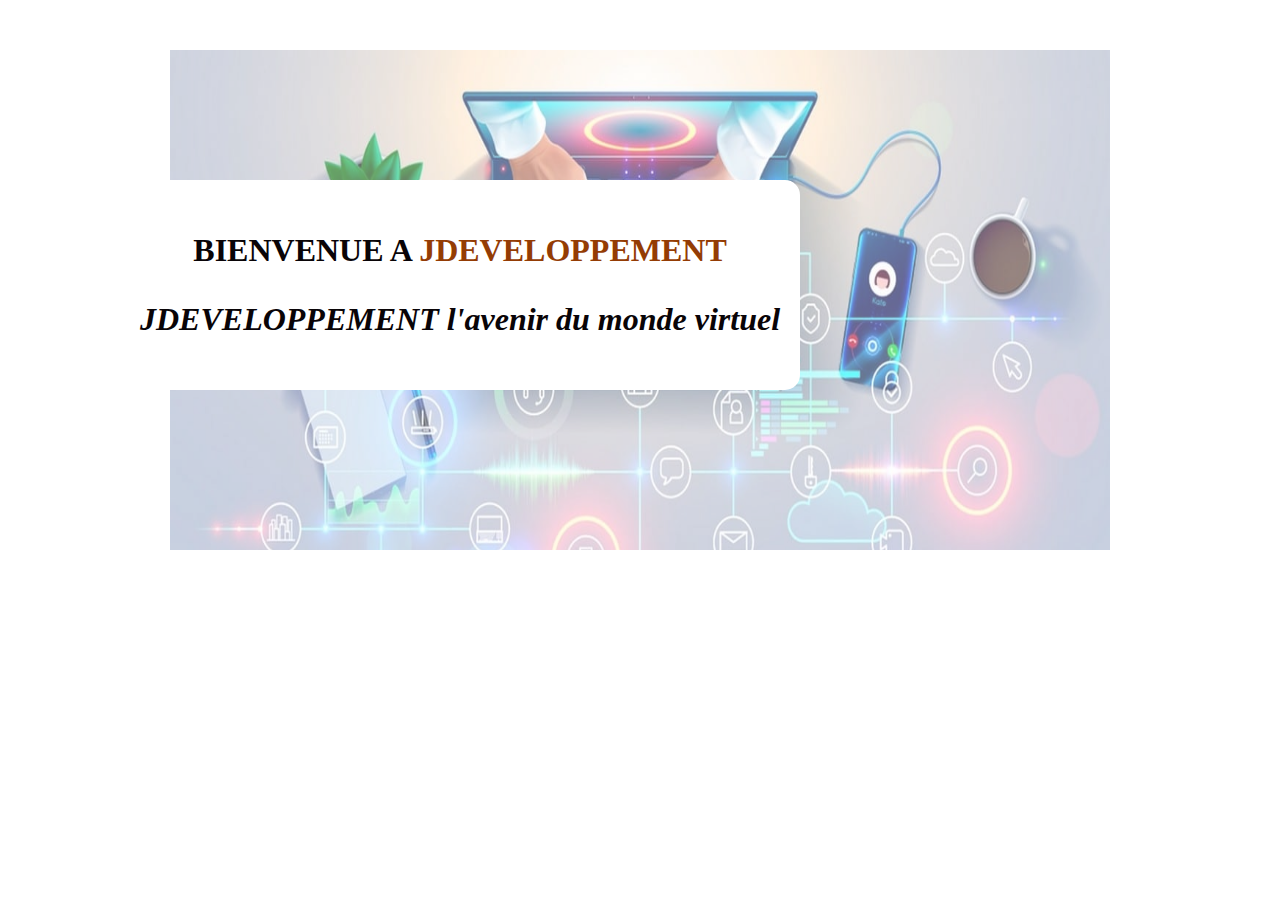
<file: index.html>
<!DOCTYPE html>
<html>

<head>
    <title>Jdeveloppement</title>
    <meta charset="UTF-8" />
    <link rel="stylesheet" href="css/index.css">
</head>

<body>
    <main>
        <div id="contenu-bienvenue">
            <img src="images/welcome.jpg" alt="Bienvenue">
            <div>
                <p>BIENVENUE A <span>JDEVELOPPEMENT</span> </p>
                <p> <i> JDEVELOPPEMENT l'avenir du monde virtuel </i> </p>
            </div>
        </div>
    </main>
</body>

</html>
</file>
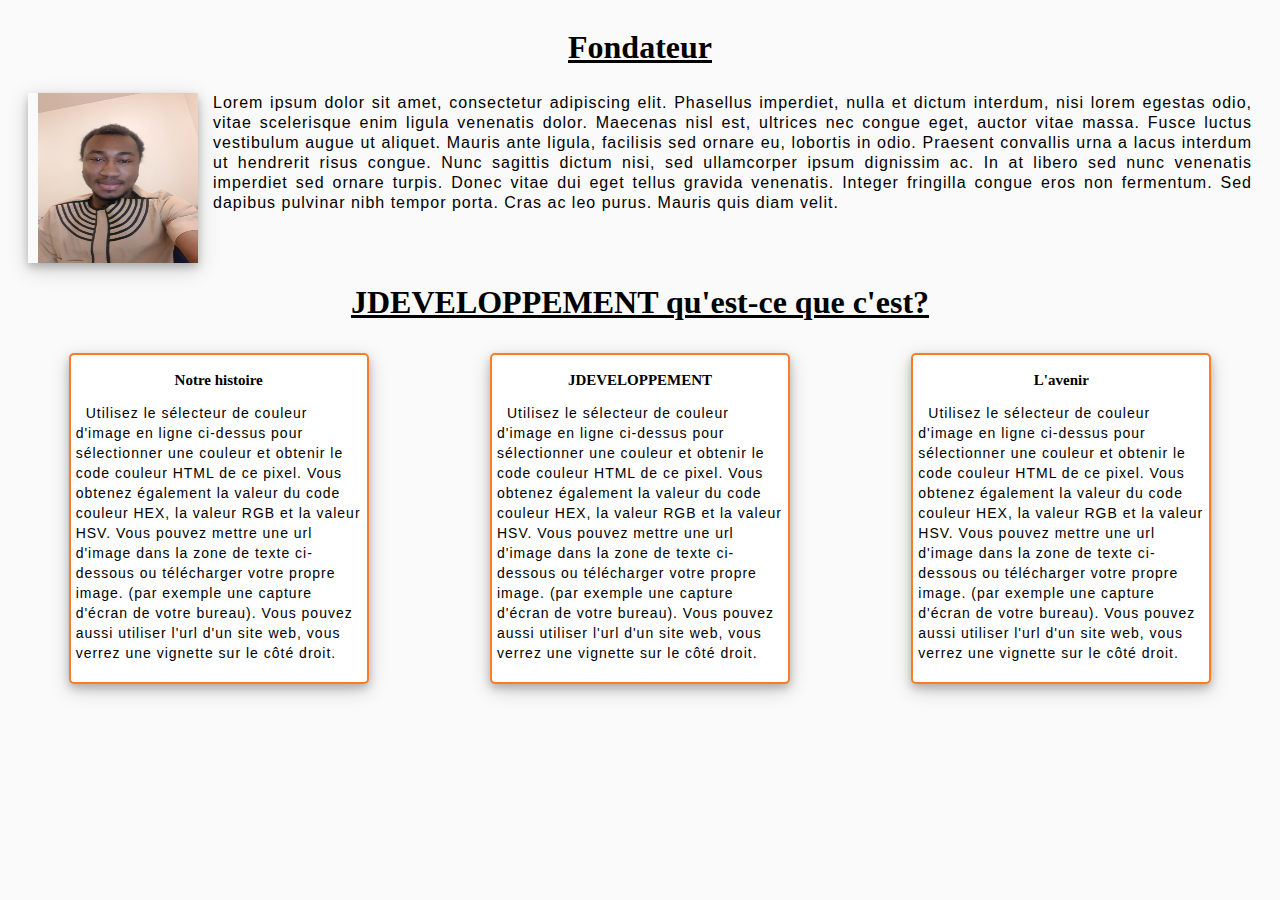
<file: apropos.html>
<!DOCTYPE html>
<html>

<head>
    <title>Jdeveloppement</title>
    <meta charset="UTF-8" />
    <link rel="stylesheet" href="css/apropos.css">
</head>

<body>
    <main>
        <section class="item fondateur">
            <h1>Fondateur</h1>
            <p><img src="images/copieSelfie.jpg" alt="Fondateur"> Lorem ipsum dolor sit amet, consectetur adipiscing elit. Phasellus imperdiet, nulla et dictum interdum, nisi lorem egestas odio, vitae scelerisque enim ligula venenatis dolor. Maecenas nisl
                est, ultrices nec congue eget, auctor vitae massa. Fusce luctus vestibulum augue ut aliquet. Mauris ante ligula, facilisis sed ornare eu, lobortis in odio. Praesent convallis urna a lacus interdum ut hendrerit risus congue. Nunc sagittis
                dictum nisi, sed ullamcorper ipsum dignissim ac. In at libero sed nunc venenatis imperdiet sed ornare turpis. Donec vitae dui eget tellus gravida venenatis. Integer fringilla congue eros non fermentum. Sed dapibus pulvinar nibh tempor
                porta. Cras ac leo purus. Mauris quis diam velit.</p>
        </section>
        <section class="item description">
            <h1>JDEVELOPPEMENT qu'est-ce que c'est?</h1>
            <div class="contenu-description">
                <div>
                    <h2>Notre histoire</h2>
                    <p>
                        Utilisez le sélecteur de couleur d'image en ligne ci-dessus pour sélectionner une couleur et obtenir le code couleur HTML de ce pixel. Vous obtenez également la valeur du code couleur HEX, la valeur RGB et la valeur HSV. Vous pouvez mettre une url d'image
                        dans la zone de texte ci-dessous ou télécharger votre propre image. (par exemple une capture d'écran de votre bureau). Vous pouvez aussi utiliser l'url d'un site web, vous verrez une vignette sur le côté droit.
                    </p>
                </div>
                <div>
                    <h2>JDEVELOPPEMENT</h2>
                    <p>
                        Utilisez le sélecteur de couleur d'image en ligne ci-dessus pour sélectionner une couleur et obtenir le code couleur HTML de ce pixel. Vous obtenez également la valeur du code couleur HEX, la valeur RGB et la valeur HSV. Vous pouvez mettre une url d'image
                        dans la zone de texte ci-dessous ou télécharger votre propre image. (par exemple une capture d'écran de votre bureau). Vous pouvez aussi utiliser l'url d'un site web, vous verrez une vignette sur le côté droit.
                    </p>
                </div>
                <div>
                    <h2>L'avenir</h2>
                    <p>
                        Utilisez le sélecteur de couleur d'image en ligne ci-dessus pour sélectionner une couleur et obtenir le code couleur HTML de ce pixel. Vous obtenez également la valeur du code couleur HEX, la valeur RGB et la valeur HSV. Vous pouvez mettre une url d'image
                        dans la zone de texte ci-dessous ou télécharger votre propre image. (par exemple une capture d'écran de votre bureau). Vous pouvez aussi utiliser l'url d'un site web, vous verrez une vignette sur le côté droit.
                    </p>
                </div>
            </div>
        </section>
    </main>
</body>

</html>
</file>
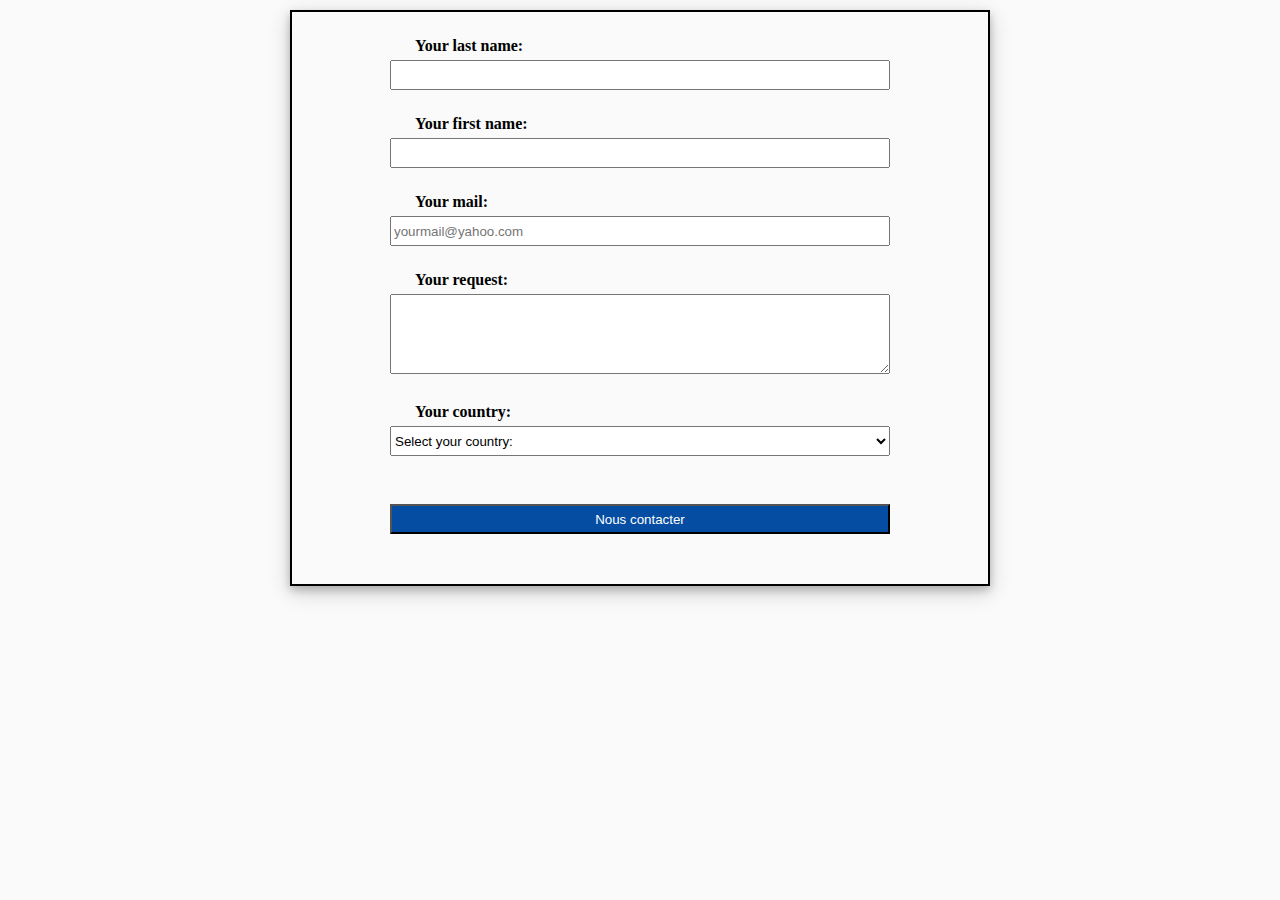
<file: contact.html>
<!DOCTYPE html>
<html>

<head>
    <title>Jdeveloppement</title>
    <meta charset="UTF-8" />
    <link rel="stylesheet" href="css/contact.css">
</head>

<body>

    <main>
        <div id="content">
            <form action="http://vip.groupehn.com:20003/html/infospost.php" method="POST">
                <div>
                    <label for="lastname">Your last name: </label> <br />
                    <input class="elmt" id="lastname" type="text" name="lastname" />
                </div>
                <div>
                    <label for="firstname">Your first name: </label> <br />
                    <input class="elmt" id="firstname" type="text" name="firstname" />
                </div>
                <div>
                    <label for="mail">Your mail: </label> <br />
                    <input class="elmt" id="mail" type="email" name="email" placeholder="yourmail@yahoo.com" />
                </div>
                <div>
                    <label for="request">Your request: </label> <br />
                    <textarea class="elmt" name="request" id="request" cols="66" rows="10"></textarea>
                </div>
                <div>
                    <label for="country">Your country: </label> <br />
                    <select class="elmt" name="country" id="country">
                        <option value="">Select your country:</option>
                        <option value="TOGO">TOGO</option>
                        <option value="FRANCE">FRANCE</option>
                        <option value="Other">OTHER</option>
                    </select>
                </div>
                <div> <br>
                    <input class="elmt" id="bouton" type="submit" value="Nous contacter" />
                </div>

            </form>
        </div>
    </main>

</body>

</html>
</file>
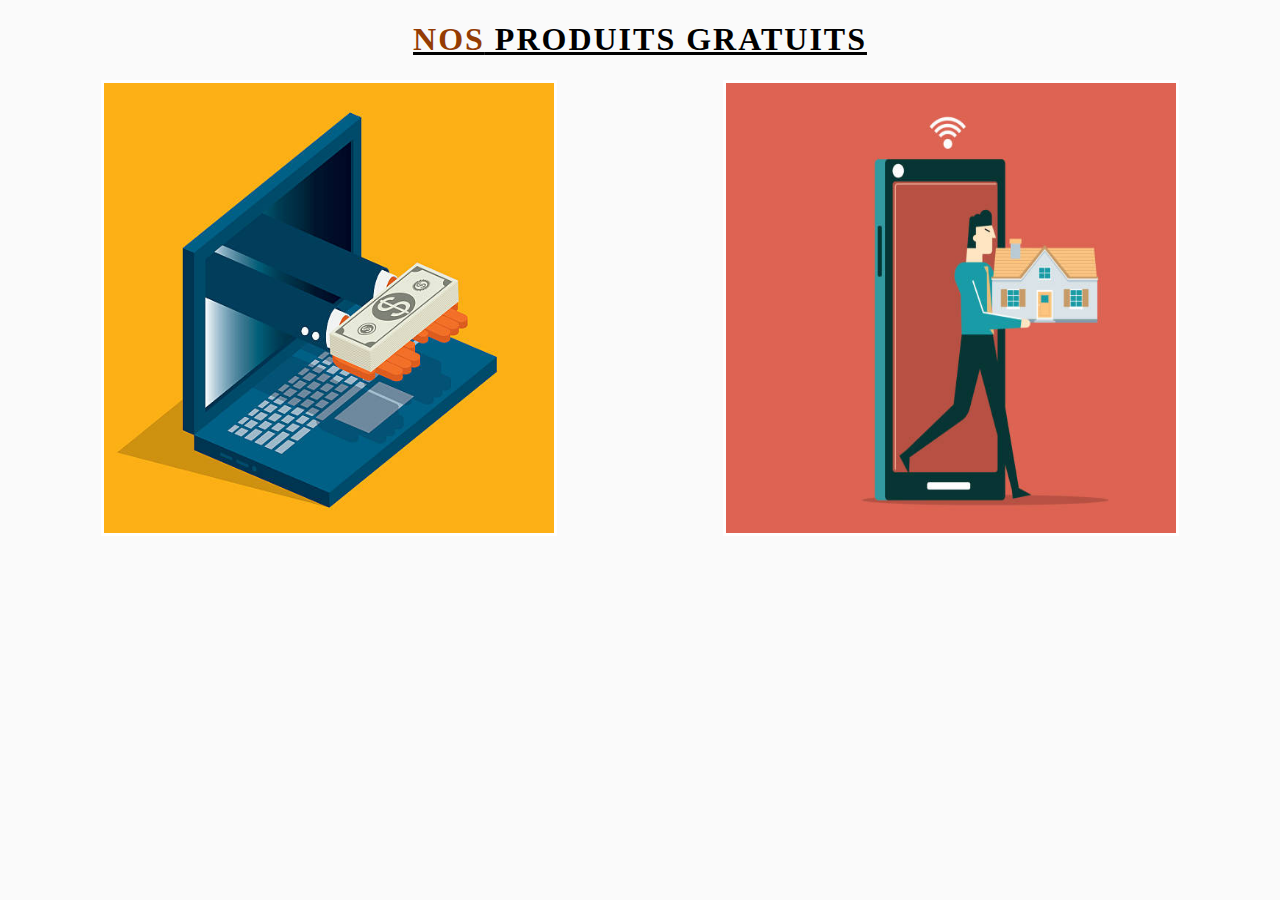
<file: produitgratuit.html>
<!DOCTYPE html>
<html>

<head>
    <title>Jdeveloppement</title>
    <meta charset="UTF-8" />
    <link rel="stylesheet" href="css/produitgratuit.css">
</head>

<body>

    <main>
        <h1> <span>Nos</span> produits gratuits</h1>
        <div id="contenu">
            <div class="item produit1">
                <img class="top" src="images/vente.jpg" />
                <div class="produit-content">
                    <h2>E-COLLECTE</h2>
                    <a class="demo" href="#">Demo</a>
                    <a class="down" href="#">Telecharger</a>
                    <a class="free" href="#">OpenSource</a>
                    <p>
                        L’émergence du commerce en ligne est directement liée à l’apparition du web au début des années 1990. Le 11 août 1994, Phil Brandenberger, un habitant de Philadelphie, passe la première commande en ligne en utilisant un système de paiement sécurisé par
                        carte bancaire. Le New York Times couvre l’évènement et souligne que « derrière un petit clic pour un individu se cache un grand pas pour l’économie. »[réf. souhaitée] Ce premier achat de 12,48 dollars pour un album de Sting représente
                        la première pierre d’un édifice qui depuis ne cesse de croitre.
                    </p>
                </div>
            </div>
            <div class="item produit2">
                <img class="top" src="images/gestHome.jpg" />
                <div class="produit-content">
                    <h2>GEST-HOME</h2>
                    <a class="demo" href="#">Demo</a>
                    <a class="down" href="#">Telecharger</a>
                    <a class="free" href="#">OpenSource</a>
                    <p>
                        Quoi ? <br> Le Home Management ou comment devenir le Manager de sa propre maison. En spécialiste de l'organisation, je vous aide et vous accompagne pour gérer le quotidien de la vie familiale et retrouver du temps pour soi.
                    </p>
                    <p>
                        Comment ? <br> Les missions d'une Home Manager Gestion et organisation du quotidien Planning familial Gestion des tâches ménagères et mise en place de routines, répartition des tâches Gestion du temps et organisation personnelle
                    </p>
                </div>
            </div>
        </div>
    </main>

</body>

</html>
</file>
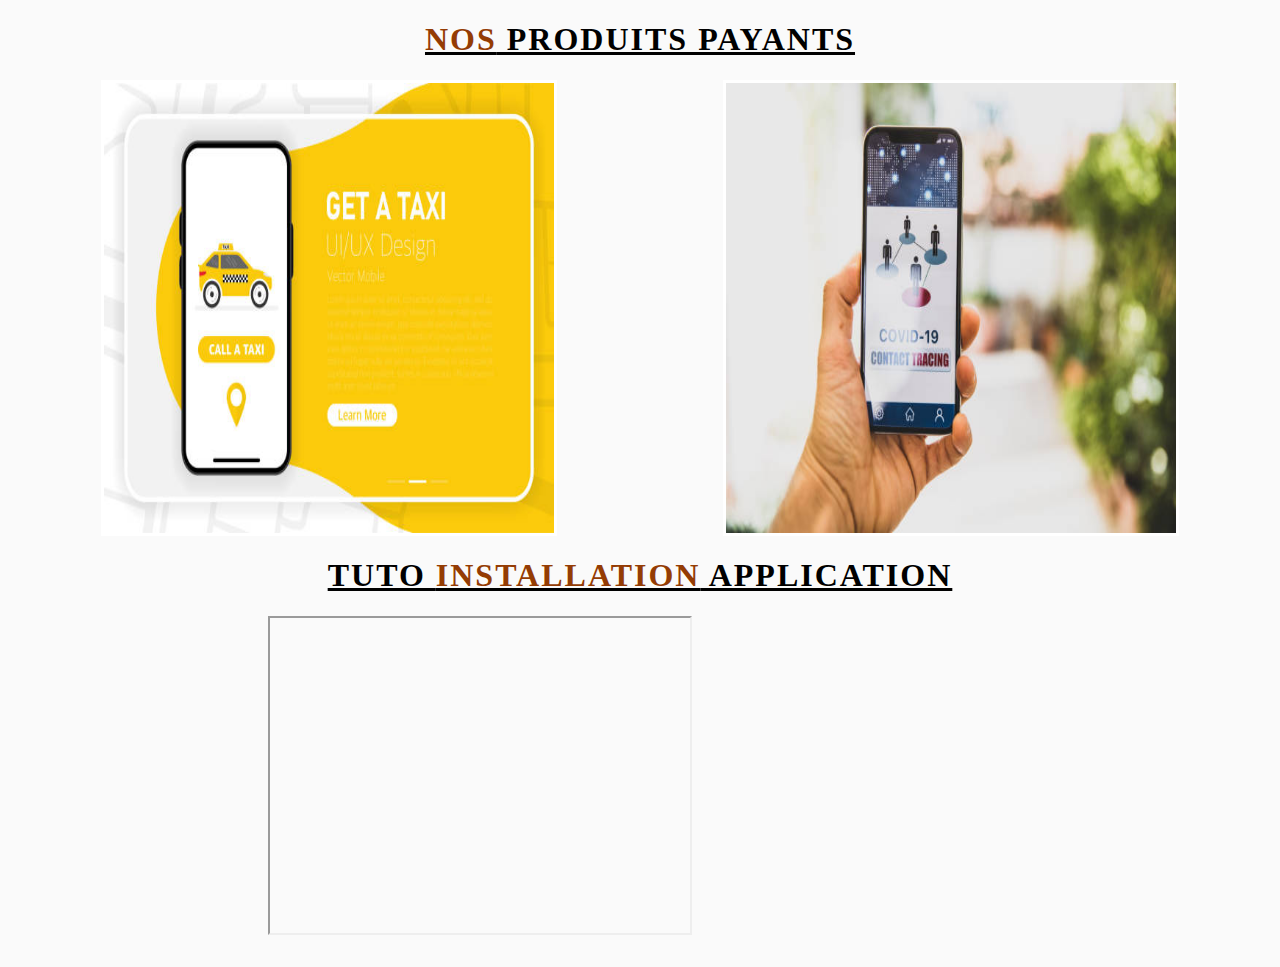
<file: produitlicence.html>
<!DOCTYPE html>
<html>

<head>
    <title>Jdeveloppement</title>
    <meta charset="UTF-8" />
    <link rel="stylesheet" href="css/produitlicence.css">
</head>

<body>

    <main>
        <h1> <span>Nos</span> produits payants</h1>
        <div id="contenu">
            <div class="item produit1">
                <img class="top" src="images/taxiapp.jpg" />
                <div class="produit-content">
                    <h2>GET-TAXI</h2>
                    <a class="demo" href="#">Demo</a>
                    <a class="down" href="#">40$</a>
                    <a class="no-free" href="#">PAYANT</a>
                    <p>
                        Le taxi est un véhicule automobile terrestre privé, conduit par un chauffeur et destiné au transport payant de passagers et de leurs bagages, de porte à porte, contrairement aux transports en commun qui transportent les passagers entre des points prédéterminés
                        (stations de métro, stations de tramway, arrêts de bus, gares). Cependant, dans certains pays, il existe une différence entre les taxis particuliers et les taxis communs.
                    </p>
                </div>
            </div>
            <div class="item produit2">
                <img class="top" src="images/ecovid.jpg" />
                <div class="produit-content">
                    <h2>STOP-COVID</h2>
                    <a class="demo" href="#">Demo</a>
                    <a class="down" href="#">50$</a>
                    <a class="no-free" href="#">PAYANT</a>
                    <p>
                        Le virus qui entraîne la COVID-19 se transmet ‎principalement par des gouttelettes produites ‎lorsqu’une personne infectée tousse, éternue, ou ‎lors d’une expiration. Ces gouttelettes sont trop ‎lourdes pour rester dans l’air et tombent ‎rapidement sur
                        le sol ou sur toute surface proche.‎ Vous pouvez être infecté en respirant le virus, si ‎vous êtes à proximité d’une personne malade, ou en ‎touchant une surface contaminée puis vos yeux, ‎votre nez ou votre bouche.‎
                    </p>
                </div>
            </div>
        </div>
        <div class="tuto">
            <h1>Tuto <span> installation</span> application</h1>
            <iframe width="420" height="315" src="https://www.youtube.com/embed/tgbNymZ7vqY">
            </iframe>
        </div>
    </main>

</body>

</html>
</file>
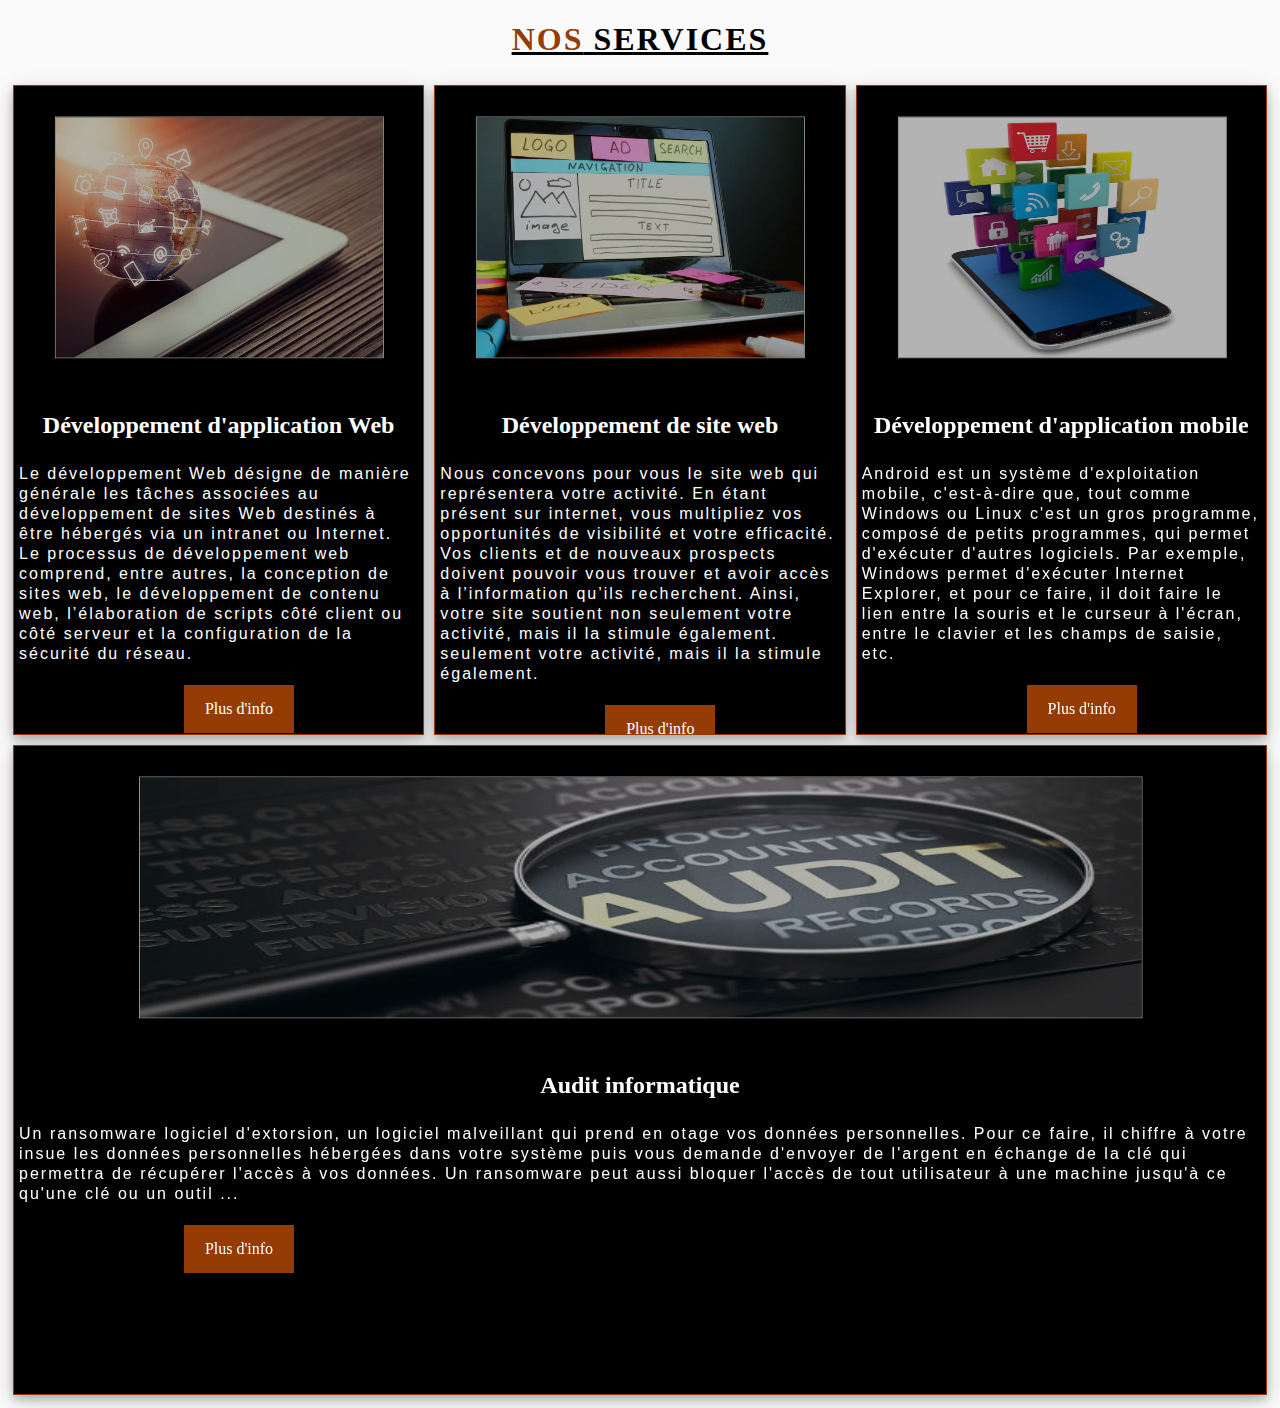
<file: service.html>
<!DOCTYPE html>
<html>

<head>
    <title>Jdeveloppement</title>
    <meta charset="UTF-8" />
    <link rel="stylesheet" href="css/service.css">
</head>

<body>
    <main>
        <h1> <span>Nos</span> services</h1>
        <div id="contenu">
            <div class="service">
                <a target="_blank" href="images/webapp.jpg">
                    <img src="images/webapp.jpg" alt="Développement web" />
                </a>
                <div class="desc">
                    <h2>Développement d'application Web</h2>
                    <p>
                        Le développement Web désigne de manière générale les tâches associées au développement de sites Web destinés à être hébergés via un intranet ou Internet. Le processus de développement web comprend, entre autres, la conception de sites web, le développement
                        de contenu web, l’élaboration de scripts côté client ou côté serveur et la configuration de la sécurité du réseau.
                    </p>
                    <a href="#">Plus d'info</a>
                </div>
            </div>

            <div class="service">
                <a target="_blank" href="images/websiteapp.jpg">
                    <img src="images/websiteapp.jpg" alt="Développement site web" />
                </a>
                <div class="desc">
                    <h2>Développement de site web</h2>
                    <p>
                        Nous concevons pour vous le site web qui représentera votre activité. En étant présent sur internet, vous multipliez vos opportunités de visibilité et votre efficacité. Vos clients et de nouveaux prospects doivent pouvoir vous trouver et avoir accès à
                        l’information qu’ils recherchent. Ainsi, votre site soutient non seulement votre activité, mais il la stimule également. seulement votre activité, mais il la stimule également.
                    </p>
                    <a href="#">Plus d'info</a>
                </div>
            </div>

            <div class="service">
                <a target="_blank" href="images/androidapp.jpg">
                    <img src="images/androidapp.jpg" alt="Développement android" />
                </a>
                <div class="desc">
                    <h2>Développement d'application mobile</h2>
                    <p>
                        Android est un système d'exploitation mobile, c'est-à-dire que, tout comme Windows ou Linux c'est un gros programme, composé de petits programmes, qui permet d'exécuter d'autres logiciels. Par exemple, Windows permet d'exécuter Internet Explorer, et pour
                        ce faire, il doit faire le lien entre la souris et le curseur à l'écran, entre le clavier et les champs de saisie, etc.
                    </p>
                    <a href="#">Plus d'info</a>
                </div>
            </div>
            <div class="service">
                <a target="_blank" href="images/auditconsult.jpg">
                    <img src="images/auditconsult.jpg" alt="Conseil informatique" />
                </a>
                <div class="desc">
                    <h2>Audit informatique</h2>
                    <p>
                        Un ransomware logiciel d'extorsion, un logiciel malveillant qui prend en otage vos données personnelles. Pour ce faire, il chiffre à votre insue les données personnelles hébergées dans votre système puis vous demande d'envoyer de l'argent en échange de
                        la clé qui permettra de récupérer l'accès à vos données. Un ransomware peut aussi bloquer l'accès de tout utilisateur à une machine jusqu'à ce qu'une clé ou un outil ...
                    </p>
                    <a href="#">Plus d'info</a>
                </div>
            </div>
        </div>
    </main>
</body>

</html>
</file>
<file: css/index.css>
#contenu-bienvenue {
    width: 940px;
    height: 500px;
    overflow: hidden;
    margin: auto;
    margin-top: 50px;
}

#contenu-bienvenue img {
    opacity: 0.6;
    z-index: -1;
}

#contenu-bienvenue div {
    position: fixed;
    background-color: white;
    margin: auto;
    top: 180px;
    left: 120px;
    padding: 20px;
    border-radius: 15px;
    vertical-align: middle;
}

#contenu-bienvenue p {
    color: #090407;
    font-size: 2em;
    font-weight: bold;
    text-align: center;
}

#contenu-bienvenue span {
    color: #943c04;
}

#contenu-bienvenue img {
    height: 600px;
    width: 100%;
}
</file>
<file: css/apropos.css>
body {
    background-color: #fafafa;
}

main {
    display: flex;
    flex-direction: column;
}

section.description {
    display: flex;
    flex-direction: column;
}

h1 {
    text-align: center;
    text-decoration: underline;
}

div.contenu-description {
    color: black;
    display: flex;
    align-items: center;
    justify-content: space-around;
    margin: 10px 0 10px 0;
}

div.contenu-description div {
    box-sizing: border-box;
    background-color: #fff;
    border-radius: 5px;
    /*box-shadow: 2px 2px 5px #943c04;*/
    box-shadow: 0 4px 8px 0 rgba(0, 0, 0, 0.2), 0 6px 20px 0 rgba(0, 0, 0, 0.19);
    border: 2px solid #fb7c24;
    text-align: left;
    padding: 5px;
    overflow: auto;
    width: 300px;
    font-size: 10px;
}

.fondateur img {
    float: left;
    padding-left: 10px;
    box-sizing: border-box;
    /* box-shadow: 2px 2px 10px lightgoldenrodyellow;*/
    box-shadow: 0 4px 8px 0 rgba(0, 0, 0, 0.2), 0 6px 20px 0 rgba(0, 0, 0, 0.19);
    width: 170px;
    height: 170px;
    margin-right: 15px;
}

h2 {
    text-align: center;
}

div.contenu-description div:hover {
    background-color: black;
    color: white;
}

div.contenu-description div:hover h2 {
    text-decoration: underline;
    text-transform: uppercase;
}

div.contenu-description p {
    text-indent: 10px;
    font-family: Arial, Helvetica, sans-serif;
    letter-spacing: 1px;
    line-height: 20px;
    font-size: 1.4em;
}

.fondateur p {
    font-family: Arial, Helvetica, sans-serif;
    text-align: justify;
    margin-right: 15px;
    margin-left: 15px;
    letter-spacing: 1px;
    line-height: 20px;
    padding: 5px
}

.fondateur p:hover {
    background-color: black;
    color: white;
}

.fondateur p:hover img {
    display: none;
}
</file>
<file: css/contact.css>
body {
    background-color: #fafafa;
}

#content {
    box-sizing: border-box;
    border: 2px solid black;
    padding: 25px;
    width: 700px;
    margin: auto;
    margin-top: 10px;
    margin-bottom: 10px;
    box-shadow: 0 4px 8px 0 rgba(0, 0, 0, 0.2), 0 6px 20px 0 rgba(0, 0, 0, 0.19);
}

form {
    display: flex;
    flex-direction: column;
    align-items: center;
}

form div {
    width: 500px;
}

.elmt {
    width: 100%;
    box-sizing: border-box;
    height: 30px;
    margin: 5px 0 25px 0;
}

label:hover {
    text-decoration: underline;
    text-transform: uppercase;
}

#request {
    height: 80px;
}

label {
    font-weight: bold;
    font-family: Georgia, 'Times New Roman', Times, serif;
    padding: 10px;
    text-align: left;
    margin: 15px;
}

#bouton {
    background-color: #044da2;
    color: white;
}

#bouton:hover {
    background-color: #943c04;
    color: white;
}
</file>
<file: css/produitgratuit.css>
body {
    background-color: #fafafa;
}

#contenu {
    display: flex;
    margin: 10px;
}

.item {
    position: relative;
    height: 450px;
    width: 450px;
    margin: 0 auto;
    border: solid;
    background-color: black;
    color: white;
    overflow: auto;
}

.item img {
    position: absolute;
    left: 0;
    -webkit-transition: opacity 1s ease-in-out;
    -moz-transition: opacity 1s ease-in-out;
    -o-transition: opacity 1s ease-in-out;
    transition: opacity 1s ease-in-out;
    width: 100%;
    height: 450px;
}

.item img.top:hover {
    opacity: 0;
}

.produit-content {
    width: 100%;
    height: 350px;
}

.produit-content p {
    text-indent: 20px;
    padding: 15px;
    line-height: 20px;
    letter-spacing: 2px;
    text-align: justify;
}

.produit-content h2 {
    text-align: center;
    text-decoration: underline;
}

.produit-content a {
    display: inline-block;
    padding: 10px;
    margin-left: 30px;
    text-decoration: none;
    text-align: center;
}

.produit-content a:not(.free) {
    text-decoration: underline;
    text-transform: uppercase;
}

.produit-content .demo {
    background-color: #044da2;
    color: white;
}

.produit-content .down {
    background-color: #04A21A;
    color: white;
}

.produit-content .free {
    background-color: #fcac24;
    color: white;
}

span {
    color: #943c04;
}

h1 {
    text-align: center;
    text-decoration: underline;
    text-transform: uppercase;
    font-family: Georgia, 'Times New Roman', Times, serif;
    letter-spacing: 2px;
}
</file>
<file: css/produitlicence.css>
body {
    background-color: #fafafa;
}

#contenu {
    display: flex;
    margin: 10px;
}

.item {
    position: relative;
    height: 450px;
    width: 450px;
    margin: 0 auto;
    border: solid;
    background-color: black;
    color: white;
    overflow: auto;
}

.item img {
    position: absolute;
    left: 0;
    -webkit-transition: opacity 1s ease-in-out;
    -moz-transition: opacity 1s ease-in-out;
    -o-transition: opacity 1s ease-in-out;
    transition: opacity 1s ease-in-out;
    width: 100%;
    height: 450px;
}

.item img.top:hover {
    opacity: 0;
}

.produit-content {
    width: 100%;
    height: 350px;
}

.produit-content p {
    text-indent: 20px;
    padding: 15px;
    line-height: 20px;
    letter-spacing: 2px;
    text-align: justify;
}

.produit-content h2 {
    text-align: center;
    text-decoration: underline;
}

.produit-content a {
    display: inline-block;
    padding: 10px;
    margin-left: 60px;
    text-decoration: none;
    text-align: center;
}

.produit-content a:not(.no-free) {
    text-decoration: underline;
    text-transform: uppercase;
}

.produit-content .demo {
    background-color: #044da2;
    color: white;
}

.produit-content .down {
    background-color: #04A21A;
    color: white;
}

.produit-content .no-free {
    background-color: #fcac24;
    color: white;
}

span {
    color: #943c04;
}

h1 {
    text-align: center;
    text-decoration: underline;
    text-transform: uppercase;
    font-family: Georgia, 'Times New Roman', Times, serif;
    letter-spacing: 2px;
}

.tuto iframe {
    margin-left: 260px;
    margin-bottom: 20px;
}
</file>
<file: css/service.css>
body {
    background-color: #fafafa;
}

main img {
    width: 100%;
    height: 300px;
    border: 1px solid white;
}

div.service {
    display: block;
    margin: 5px;
    border: 1px solid #943c04;
}

#contenu {
    display: flex;
    align-items: center;
    justify-content: space-around;
    flex-wrap: wrap;
}

#contenu>div {
    flex: 1 400px;
    box-shadow: 0 4px 8px 0 rgba(0, 0, 0, 0.2), 0 6px 20px 0 rgba(0, 0, 0, 0.19);
    background-color: black;
    color: white;
    box-sizing: border-box;
    height: 650px;
    overflow: auto;
}

.service a:first-child {
    display: block;
    opacity: 0.7;
    transform: scale(0.8);
    transition: .5s ease-in-out;
}

.service:hover.service a:first-child {
    opacity: 1;
    transform: scale(1);
}

.service:hover.service h2 {
    text-decoration: underline;
}

.desc a {
    display: inline-block;
    text-decoration: none;
    color: white;
    background-color: #943c04;
    padding: 15px;
    margin-left: 170px;
    text-align: center;
    width: 80px;
    z-index: 1;
}

.desc a:hover {
    text-decoration: underline;
    text-transform: uppercase;
}

.desc p {
    padding: 5px;
    letter-spacing: 2px;
    font-family: Arial, Helvetica, sans-serif;
    line-height: 20px;
}

.desc h2 {
    text-align: center;
    font-weight: bold;
}

h1 {
    font-family: Georgia, 'Times New Roman', Times, serif;
    text-align: center;
    text-transform: uppercase;
    text-decoration: underline;
    letter-spacing: 2px;
}

h1 span {
    color: #943c04;
}
</file>
